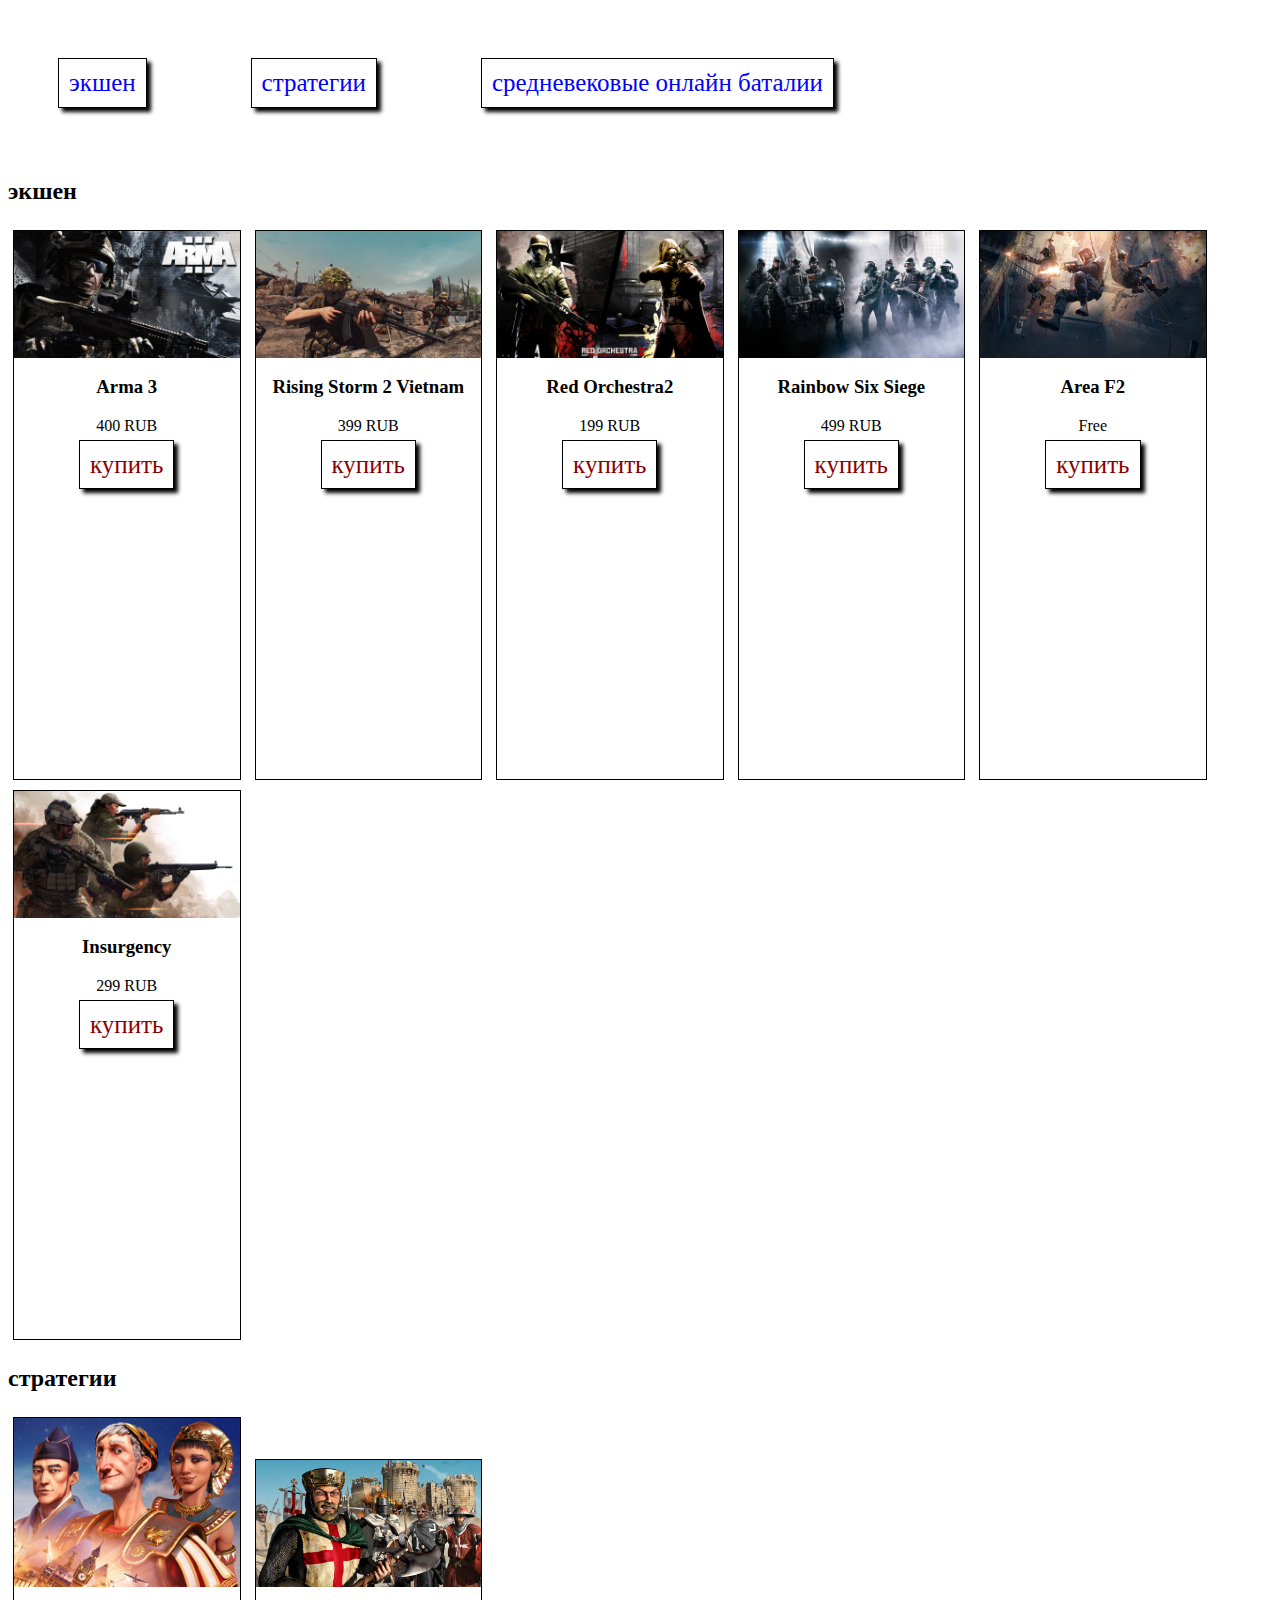
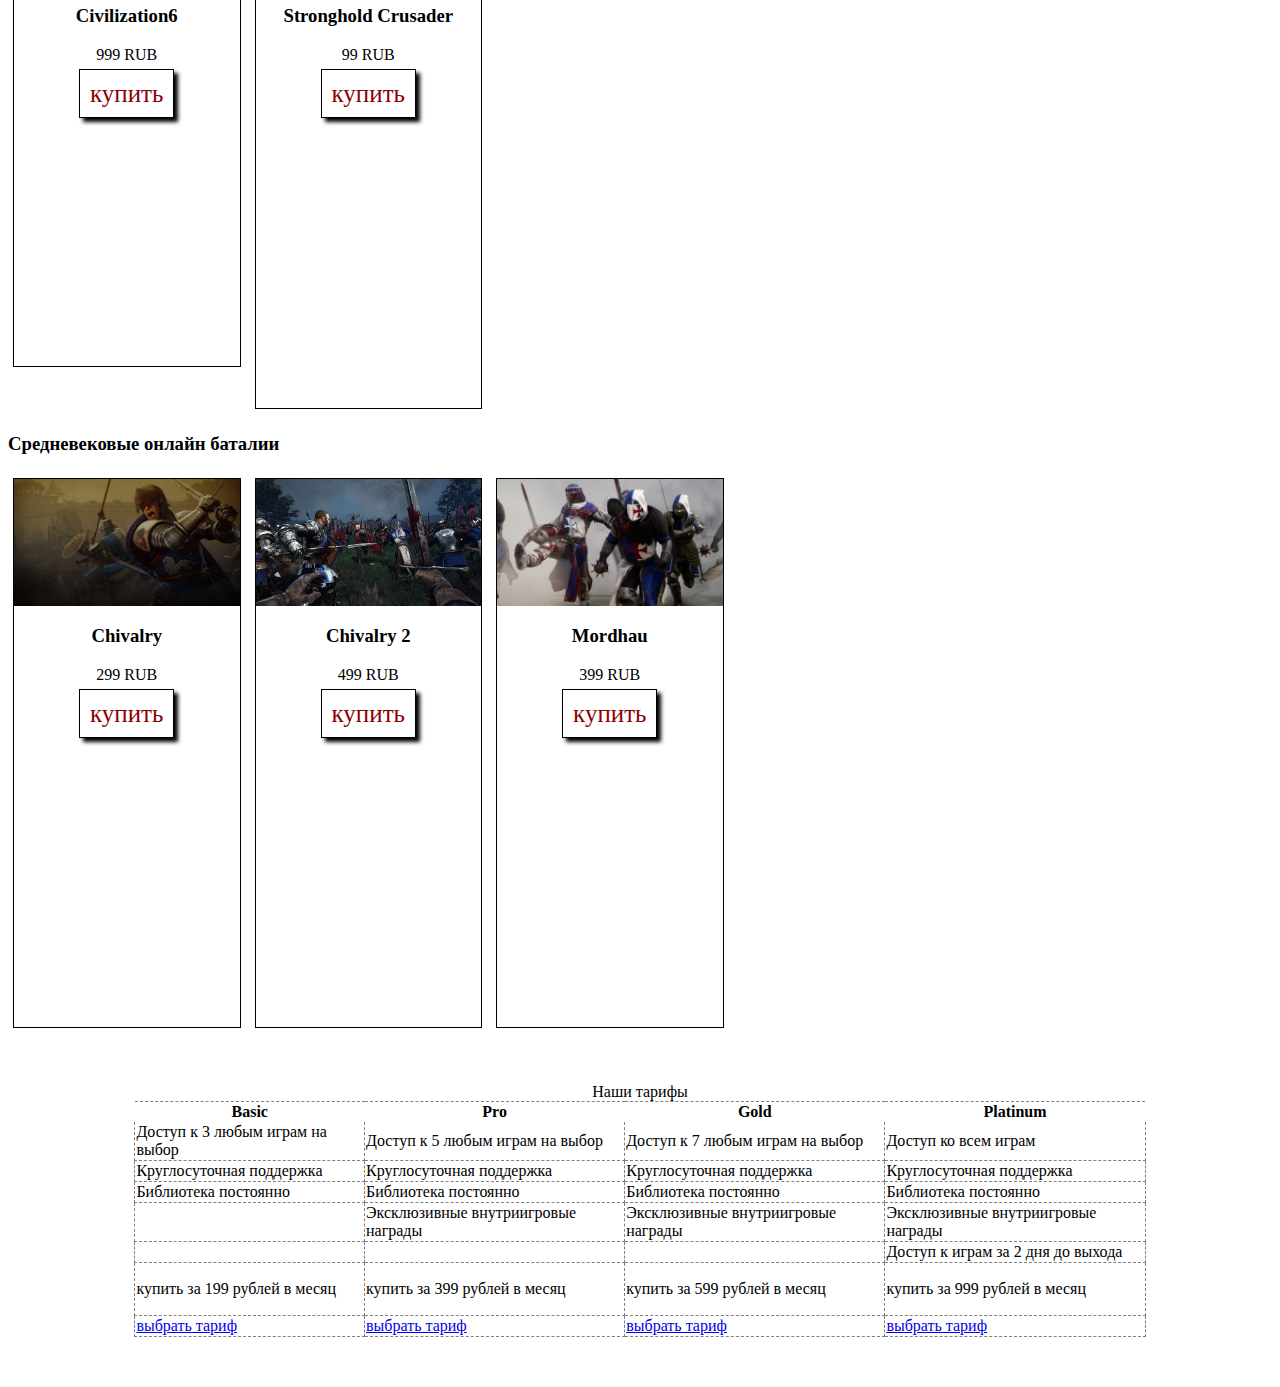
<file: index.html>
<!DOCTYPE html>
<html lang="en">
<head>
    <meta charset="UTF-8">
    <meta http-equiv="X-UA-Compatible" content="IE=edge">
    <meta name="viewport" content="width=device-width, initial-scale=1.0">
    <title>Document</title>
    <link rel="stylesheet" href="style.css">
</head>
<body>

 <div>
    <a href="#action " class="category">экшен</a>
     <a href="#strategy " class="category">стратегии</a>
      <a href="#medieval " class="category">средневековые онлайн баталии</a> 
 </div>   
    <h2 id="action">
     экшен
      
    </h2>
    <div class="card"> 
      <img src="img/Arma3.jpeg" alt="">   
       <h3>Arma 3</h3>
       <p>
        400 RUB
       </p>
         <a href="Scam.html" class="button">купить</a>
    </div>
    <div class="card"> 
        <img src="img/Vietnam.jpg" alt="">   
         <h3>Rising Storm 2 Vietnam</h3>
         <p>
         399 RUB 
         </p>
           <a href="Scam.html" class="button">купить</a>
      </div>
      <div class="card"> 
        <img src="img/RedOrchestra2.jpg" alt="">   
         <h3>Red Orchestra2</h3>
         <p>
        199 RUB
         </p>
           <a href="Scam.html" class="button">купить</a>
      </div>
      <div class="card"> 
        <img src="img/RainbowSixSiege.jpeg" alt="">   
         <h3>Rainbow Six Siege</h3>
         <p>
        499 RUB 
         </p>
           <a href="Scam.html" class="button">купить</a>
      </div>
      <div class="card"> 
        <img src="img/AreaF2.jpg" alt="">   
         <h3>Area F2</h3>
         <p>
        Free
         </p>
           <a href="https://www.youtube.com/watch?v=s6sKZbV1nPc" class="button">купить</a>
      </div>
      <div class="card"> 
        <img src="img/Insurgency.jpeg" alt="">   
         <h3>Insurgency</h3>
         <p>
        299 RUB 
         </p>
           <a href="Scam.html" class="button">купить</a>
      </div>
      <h2 id="strategy">
      стратегии
           
       </h2>
       <div class="card"> 
        <img src="img/Civilization6.jpg" alt="">   
         <h3>Civilization6</h3>
         <p>
        999 RUB 
         </p>
           <a href="Scam.html" class="button">купить</a>
      </div>
      <div class="card"> 
        <img src="img/stronghold.jpg" alt="">   
         <h3>Stronghold Crusader</h3>
         <p>
        99 RUB 
         </p>
           <a href="Scam.html" class="button">купить</a>
      </div> 
      <h3 id="medieval">
      Средневековые онлайн баталии  
      </h3>
      <div class="card"> 
        <img src="img/Chivalry.jpg" alt="">   
         <h3>Chivalry</h3>
         <p>
        299 RUB 
         </p>
           <a href="Scam.html" class="button">купить</a>
      </div> 
      <div class="card"> 
        <img src="img/Chivalry2.jpg" alt="">   
         <h3>Chivalry 2</h3>
         <p>
        499 RUB 
         </p>
           <a href="Scam.html" class="button">купить</a>
      </div> 
      <div class="card"> 
        <img src="img/mordhau.jpg" alt="">   
         <h3>Mordhau</h3>
         <p>
        399 RUB 
         </p>
           <a href="Scam.html" class="button">купить</a>
      </div> 
      <table>
        <caption>
          Наши тарифы 
        </caption>
        <thead>
          <tr>
            <th class="Basic">
           Basic
            </th>
            <th class="Pro">
           Pro 
            </th>
            <th class="Gold">
            Gold 
            </th>
            <th class="Platinum">
           Platinum
            </th>
          </tr>
        </thead>
        <tbody>
          <tr>
            <td>
            Доступ к 3 любым играм на выбор
            </td>
            <td>
              Доступ к 5 любым играм на выбор
            </td>
            <td>
              Доступ к 7 любым играм на выбор
            </td>
            <td>
             Доступ ко всем играм 
            </td>
          </tr>
           <tr>
            <td>Круглосуточная поддержка</td><td>Круглосуточная поддержка</td><td>Круглосуточная поддержка</td><td>Круглосуточная поддержка</td>
           </tr>
            <tr>
              <td>Библиотека постоянно</td><td>Библиотека постоянно</td><td>Библиотека постоянно</td><td>Библиотека постоянно</td>
            </tr>
             <tr>
              <td></td><td>Эксклюзивные внутриигровые награды</td><td>Эксклюзивные внутриигровые награды</td><td>Эксклюзивные внутриигровые награды</td>
             </tr>
              <tr>
               <td></td><td></td><td></td><td>Доступ к играм за 2 дня до выхода</td>
              </tr>
              <tr>
                <td><p>купить за 199 рублей в месяц</p></td><td><p>купить за 399 рублей в месяц</p></td><td><p>купить за 599 рублей в месяц</p></td><td><p>купить за 999 рублей в месяц</p></td>
              </tr>
              <tr>
                <td>
                  <a href="Scam.html" class="Scam">выбрать тариф</a>
                </td>
                <td>
               <a href="Scam.html"  class="Scam">выбрать тариф</a>
                </td>
                <td>
                <a href="Scam.html" class="Scam">выбрать тариф</a>
                </td>
                <td>
                <a href="Scam.html" class="Scam">выбрать тариф</a>
                </td>
              </tr>
        </tbody>
      </table>
</body>
</html>
</file>
<file: style.css>
.category{
    margin: 50px;
    font-size: 25px;
    text-decoration: none;
    border: 1px solid black;
    padding: 10px;
    display: inline-block;
    box-shadow: 4px 4px 4px black;
    color:blue;
    border-radius: 0px;
}
.card{
    width: 18%;
    display: inline-block;
    height: 550px;
    box-sizing: border-box;
    text-align: center;
    border: 1px solid black;
    margin: 5px;
    background-color: white;
    
}
img{
  width: 100% ;  
  vertical-align:top ;
   
}
.button{
  margin: 50px;
  color:darkred;
  padding:10px;
  border: 1px solid black;
  box-shadow: 4px 4px 4px black ;
  text-decoration: none;
  font-size: 25px; 
  transition: 0.5s;
}
.button:hover{
  background-color:black; 

}
.category:hover{
  background-color: purple;
}
table {
  width: 80%;
  margin: 50px auto 50px auto ;
  border-collapse: collapse;
  
}
td {
  border: 1px dashed grey;
  border-top: none;
}
th{
border-top: 1px dashed grey;
}
</file>
